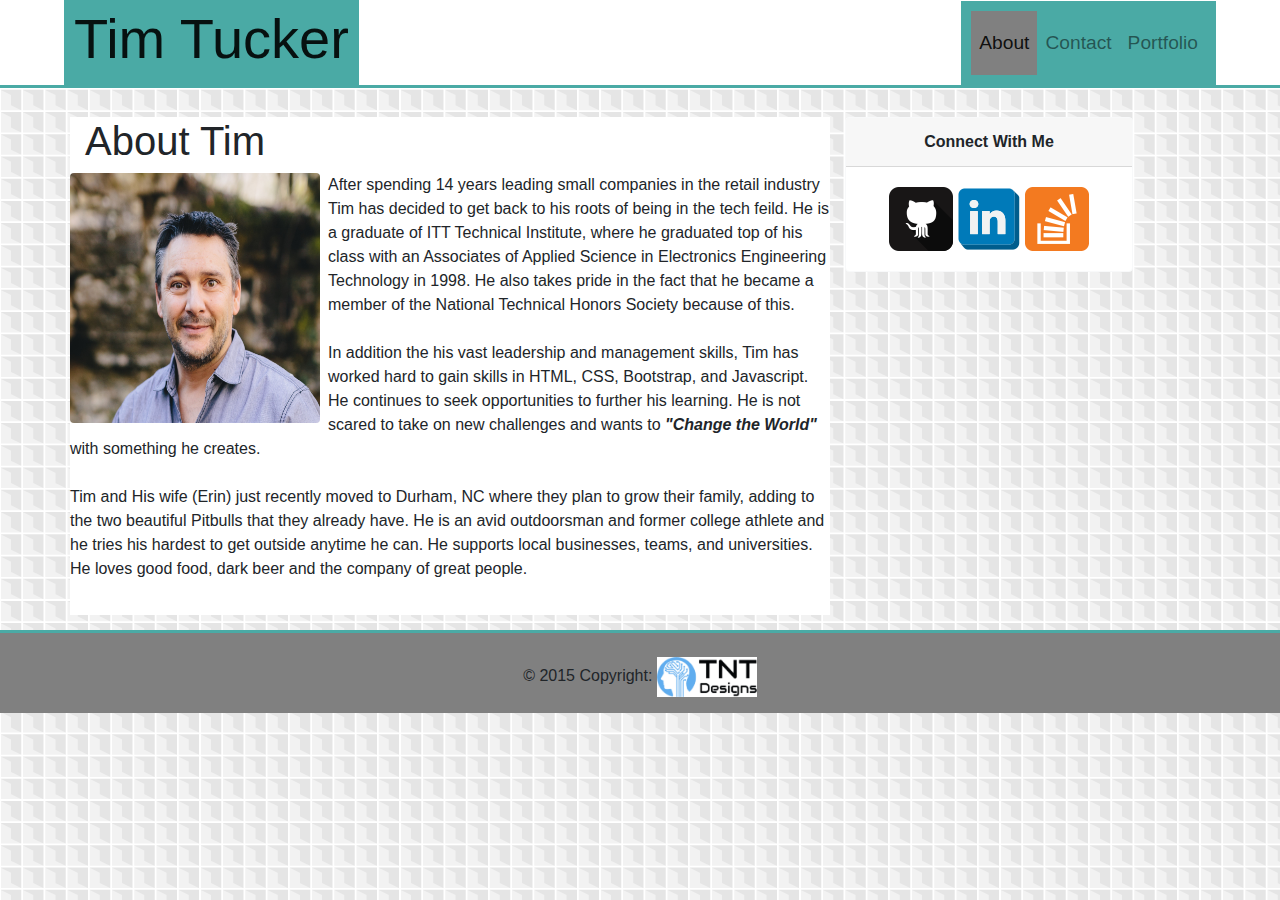
<file: index.html>
<!-- Bootstrap Portfolio Homework #2 -->
<!DOCTYPE html>
<html lang="en">

<head>
    <title>Tim Tucker Bootstrap Bio</title>
    <meta charset="utf-8">
    <meta name="viewport" content="width=device-width, initial-scale=1">
    <link rel="stylesheet" href="https://maxcdn.bootstrapcdn.com/bootstrap/4.0.0/css/bootstrap.min.css">
    <link rel="stylesheet" type="text/css" href="style.css">
</head>

<body>
    <!-- header with name and nave bar that collapses when screen sizes down -->
    <header>
        <nav class="navbar navbar-expand-lg navbar-light">
            <a class="navbar-brand" href="#">
                <h1 class="display-4 strong">Tim Tucker</h1>
            </a>
            <button class="navbar-toggler collapsed" type="button" data-toggle="collapse" data-target="#navbarSupportedContent" aria-controls="navbarSupportedContent"
                aria-expanded="false" aria-label="Toggle navigation">
                <span class="navbar-toggler-icon"></span>
            </button>
            <div class="collapse navbar-collapse" id="navbarSupportedContent">
                <ul class="navbar-nav ml-auto">
                    <li class="nav-item active">
                        <a class="nav-link" href="index.html">About
                            <span class="sr-only"></span>
                        </a>
                    </li>
                    <li class="nav-item">
                        <a class="nav-link" href="contact.html">Contact</a>
                    </li>
                    <li class="nav-item">
                        <a class="nav-link" href="portfolio.html">Portfolio</a>
                    </li>
                </ul>
            </div>
        </nav>
    </header>
    <br>

    <!-- main conatiner  contains profile pic and bio text which wraps around image-->
    <section class="container">
        <div class="row">
            <section class="col-xs-12 col-sm-12 col-md-8" id="about-tim">
                <h1>About Tim</h1>
                <div class="row">
                    <div class="">
                        <img class="img-responsive rounded float-left mr-2" height=250 width="250" src="images/Tim+Erin-Eng-9706(4).jpg"
                            alt="timprofile" /> After spending 14 years leading small companies in the retail industry Tim has decided to get back
                        to his roots of being in the tech feild. He is a graduate of ITT Technical Institute, where he graduated
                        top of his class with an Associates of Applied Science in Electronics Engineering Technology in 1998.
                        He also takes pride in the fact that he became a member of the National Technical Honors Society
                        because of this.
                        <br />
                        <br /> In addition the his vast leadership and management skills, Tim has worked hard to gain skills in
                        HTML, CSS, Bootstrap, and Javascript. He continues to seek opportunities to further his learning.
                        He is not scared to take on new challenges and wants to
                        <strong>
                            <em>"Change the World"</em>
                        </strong> with something he creates.
                        <br />
                        <br /> Tim and His wife (Erin) just recently moved to Durham, NC where they plan to grow their family,
                        adding to the two beautiful Pitbulls that they already have. He is an avid outdoorsman and former
                        college athlete and he tries his hardest to get outside anytime he can. He supports local businesses,
                        teams, and universities. He loves good food, dark beer and the company of great people.</div>
                </div>
                <br />
            </section>

            <!-- social media links in side bar -->
            <div class="col-xs-12 col-sm-12 col-md-4">
                <div class="card border-light mb-3" style="max-width: 18rem;">
                    <div class="card-header">
                        <strong>Connect With Me</strong>
                    </div>
                    <div class="card-body">
                        <p class="card-text">
                            <a href="https://github.com/tntucker0015" target="_blank">
                                <img class="thumbnail" src="images/if_github2_252065.png" alt="Github">
                            </a>
                            <a href="https://www.linkedin.com/in/tim-tucker/" target="_blank">
                                <img class="thumbnail" src="images/if_square_linkedin_1374506.png" alt="Linked In">
                            </a>
                            <a href="https://stackoverflow.com/users/9131653/tntucker?tab=profile" target="_blank">
                                <img class="thumbnail" src="images/if_overflow_386674.png" alt="Stack overflow">
                            </a>
                        </p>
                    </div>
                </div>
            </div>
        </div>
    </section>
    <!-- scripts that allow navbar to link to connect and portfolio when collapsed -->
    <script src="https://code.jquery.com/jquery-3.2.1.slim.min.js" integrity="sha384-KJ3o2DKtIkvYIK3UENzmM7KCkRr/rE9/Qpg6aAZGJwFDMVNA/GpGFF93hXpG5KkN"
        crossorigin="anonymous"></script>
    <script src="https://cdnjs.cloudflare.com/ajax/libs/popper.js/1.12.9/umd/popper.min.js" integrity="sha384-ApNbgh9B+Y1QKtv3Rn7W3mgPxhU9K/ScQsAP7hUibX39j7fakFPskvXusvfa0b4Q"
        crossorigin="anonymous"></script>
    <script src="https://maxcdn.bootstrapcdn.com/bootstrap/4.0.0/js/bootstrap.min.js" integrity="sha384-JZR6Spejh4U02d8jOt6vLEHfe/JQGiRRSQQxSfFWpi1MquVdAyjUar5+76PVCmYl"
        crossorigin="anonymous"></script>
</body>

<footer>
    <!-- copryright and logo info -->
    <div class="page-footer font-small #2e2e2e pt-1 mt-1">
        <div class="footer-copyright py-3 text-center">
            <div class="container-fluid">
                © 2015 Copyright:
                <img class="image-thumbnail" id="logo" src="images/Logomakr_8L2lxQ.png" alt="tnt designs">
            </div>
        </div>
    </div>
</footer>

</html>
</file>
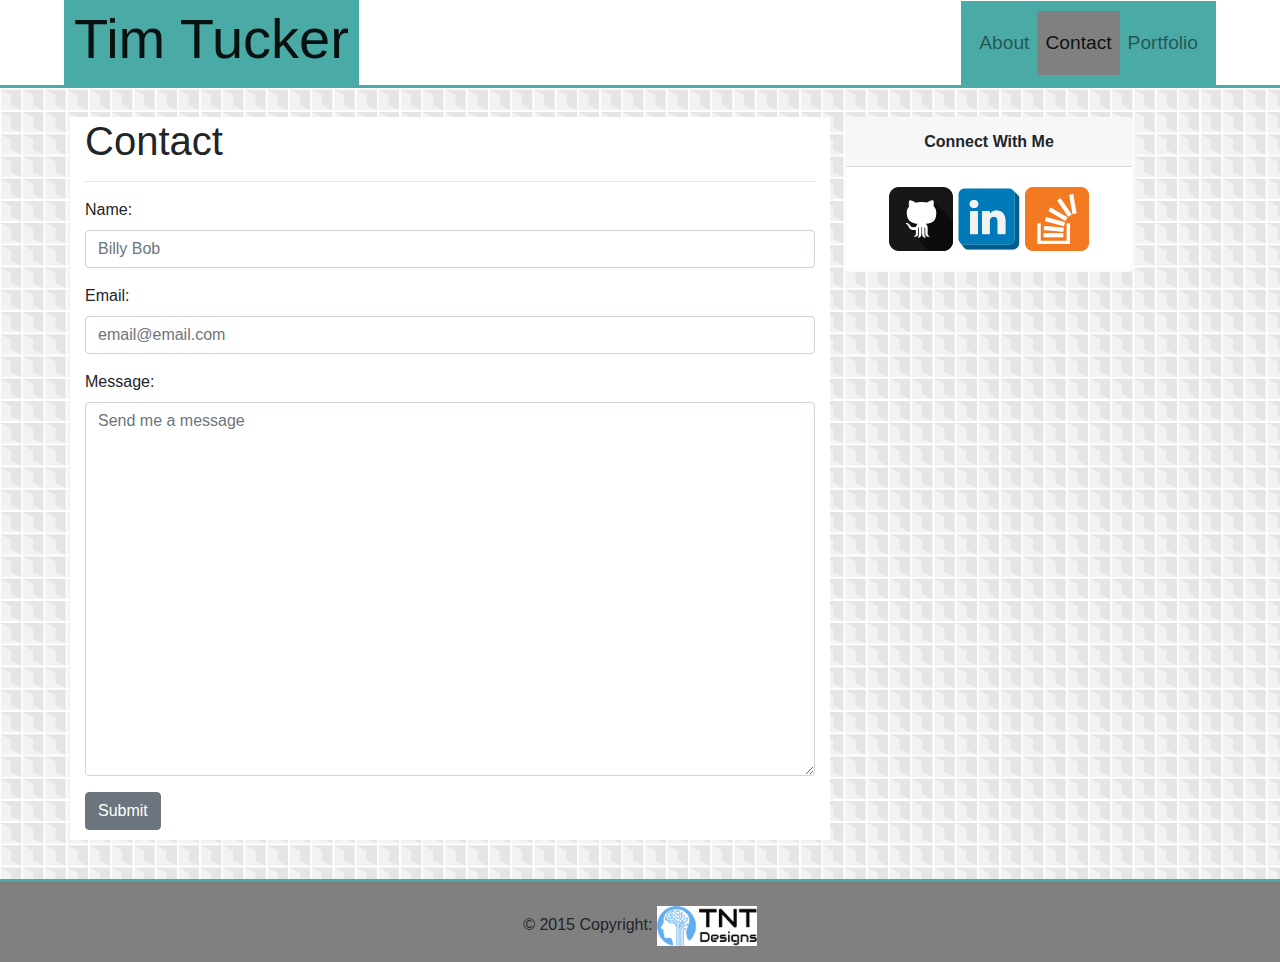
<file: contact.html>
<!-- Bootstrap Portfolio Homework #2 -->
<!DOCTYPE html>
<html lang="en">

<head>
    <title>Tim Tucker Bootstrap Bio</title>
    <meta charset="utf-8">
    <meta name="viewport" content="width=device-width, initial-scale=1">
    <link rel="stylesheet" href="https://maxcdn.bootstrapcdn.com/bootstrap/4.0.0/css/bootstrap.min.css">
    <link rel="stylesheet" type="text/css" href="style.css">
</head>

<body>
    <!-- contains Name and navbar with links to about and portfolio pages -->
    <header>
        <nav class="navbar navbar-expand-lg navbar-light">
            <a class="navbar-brand" href="#">
                <h1 class="display-4 strong">Tim Tucker</h1>
            </a>
            <button class="navbar-toggler collapsed" type="button" data-toggle="collapse" data-target="#navbarSupportedContent" aria-controls="navbarSupportedContent"
                aria-expanded="false" aria-label="Toggle navigation">
                <span class="navbar-toggler-icon"></span>
            </button>
            <div class="collapse navbar-collapse" id="navbarSupportedContent">
                <ul class="navbar-nav ml-auto">
                    <li class="nav-item">
                        <a class="nav-link" href="index.html">About
                        </a>
                    </li>
                    <li class="nav-item active">
                        <a class="nav-link" href="contact.html">Contact
                            <span class="sr-only"></span>
                        </a>
                    </li>
                    <li class="nav-item">
                        <a class="nav-link" href="portfolio.html">Portfolio</a>
                    </li>
                </ul>
            </div>
        </nav>
    </header>

    <br />
    <!-- main container in with contact forms and connect with me sections-->
    <section class="container">
        <div class="row">
            <!-- contact form -->
            <div class="col-md-8" id="contact">
                <h1>Contact</h1>
                <hr />
                <div class="">
                    <div class="form-group">
                        <label for="usr">Name:</label>
                        <input type="text" class="form-control" id="usr" placeholder="Billy Bob">
                    </div>
                    <div class="form-group">
                        <label for="pwd">Email:</label>
                        <input type="email" class="form-control" id="email" placeholder="email@email.com">
                    </div>
                    <div class="form-group">
                        <label for="comment">Message:</label>
                        <textarea class="form-control" rows="15" id="comment" placeholder="Send me a message"></textarea>
                    </div>
                    <input class="btn btn-secondary" type="submit" value="Submit">
                </div>
            </div>
            <br />
            <!-- sidebar with social media links -->
            <section class="col-md-4">
                <div class="card border-light mb-3" style="max-width: 18rem;">
                    <div class="card-header">
                        <strong>Connect With Me</strong>
                    </div>
                    <div class="card-body">
                        <p class="card-text">
                            <a href="https://github.com/tntucker0015" target="_blank">
                                <img class="thumbnail" src="images/if_github2_252065.png" alt="Github">
                            </a>
                            <a href="https://www.linkedin.com/in/tim-tucker/" target="_blank">
                                <img class="thumbnail" src="images/if_square_linkedin_1374506.png" alt="Linked In">
                            </a>
                            <a href="https://stackoverflow.com/users/9131653/tntucker?tab=profile" target="_blank">
                                <img class="thumbnail" src="images/if_overflow_386674.png" alt="Stack overflow">
                            </a>
                        </p>
                    </div>
                </div>
            </section>
        </div>
    </section>
    <!-- JS links so navbar works when collapsed -->
    <script src="https://code.jquery.com/jquery-3.2.1.slim.min.js" integrity="sha384-KJ3o2DKtIkvYIK3UENzmM7KCkRr/rE9/Qpg6aAZGJwFDMVNA/GpGFF93hXpG5KkN"
        crossorigin="anonymous"></script>
    <script src="https://cdnjs.cloudflare.com/ajax/libs/popper.js/1.12.9/umd/popper.min.js" integrity="sha384-ApNbgh9B+Y1QKtv3Rn7W3mgPxhU9K/ScQsAP7hUibX39j7fakFPskvXusvfa0b4Q"
        crossorigin="anonymous"></script>
    <script src="https://maxcdn.bootstrapcdn.com/bootstrap/4.0.0/js/bootstrap.min.js" integrity="sha384-JZR6Spejh4U02d8jOt6vLEHfe/JQGiRRSQQxSfFWpi1MquVdAyjUar5+76PVCmYl"
        crossorigin="anonymous"></script>
</body>
<br />
<footer>
    <!-- contains copyright and logo info -->
    <div class="page-footer font-small #2e2e2e pt-1 mt-1">
        <div class="footer-copyright py-3 text-center">
            <div class="container-fluid">
                © 2015 Copyright:
                <img class="image-thumbnail" id="logo" src="images/Logomakr_8L2lxQ.png" alt="tnt designs">
            </div>
        </div>
    </div>
</footer>

</html>
</file>
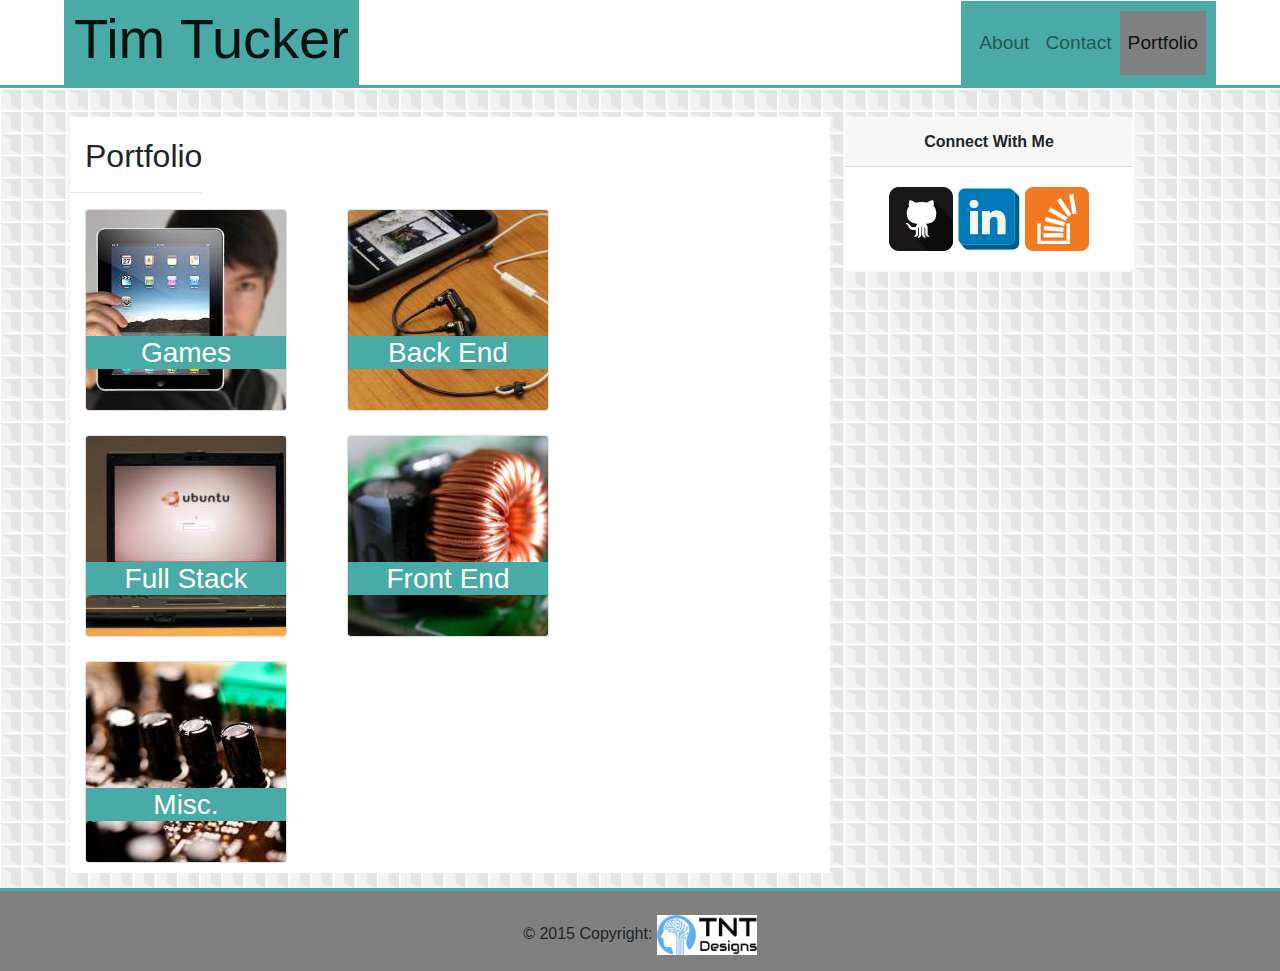
<file: portfolio.html>
<!-- Bootstrap Portfolio Homework #2 -->
<!DOCTYPE html>
<html lang="en">

<head>
    <title>Tim Tucker Bootstrap Bio</title>
    <meta charset="utf-8">
    <meta name="viewport" content="width=device-width, initial-scale=1">
    <link rel="stylesheet" href="https://maxcdn.bootstrapcdn.com/bootstrap/4.0.0/css/bootstrap.min.css">
    <link rel="stylesheet" type="text/css" href="style.css">
</head>

<body>
    <!-- contains name and navbar with links to about and contact pages -->
    <header>
        <nav class="navbar navbar-expand-lg navbar-light">
            <a class="navbar-brand" href="#">
                <h1 class="display-4 strong">Tim Tucker</h1>
            </a>
            <button class="navbar-toggler collapsed" type="button" data-toggle="collapse" data-target="#navbarSupportedContent" aria-controls="navbarSupportedContent"
                aria-expanded="false" aria-label="Toggle navigation">
                <span class="navbar-toggler-icon"></span>
            </button>
            <div class="collapse navbar-collapse" id="navbarSupportedContent">
                <ul class="navbar-nav ml-auto">
                    <li class="nav-item">
                        <a class="nav-link" href="index.html">About</a>
                    </li>
                    <li class="nav-item">
                        <a class="nav-link" href="contact.html">Contact</a>
                    </li>
                    <li class="nav-item active">
                        <a class="nav-link" href="portfolio.html">Portfolio
                            <span class="sr-only"></span>
                        </a>
                    </li>
                </ul>
            </div>
        </nav>
    </header>

    <br />
    <!-- main container with Potfolio images and connect with me sections -->
    <div class="container">
        <div class="row">
            <!-- content -->
            <div class="col-xs-12 col-sm-12 col-md-8" id="portfolio">
                <!-- Portfolio section -->
                <div class="row">
                    <!-- portfolio name row -->
                    <div class="col-xs-12">
                        <h2 class="portfolio">Portfolio</h2>
                        <hr />
                    </div>
                </div>
                <div class="row">
                    <!-- images -->
                    <div class="card-deck">
                        <div class="col-md-6">
                            <div class="card">
                                <img class="card-img" src="images/technics-q-c-200-200-1.jpg" alt="Card image">
                                <div class="card-img-overlay">
                                    <p class="card-text">
                                        <h3>Games</h3>
                                    </p>
                                </div>
                            </div>
                            <br />
                            <div class="card">
                                <img class="card-img" src="images/technics-q-c-200-200-3.jpg" alt="Card image">
                                <div class="card-img-overlay">
                                    <p class="card-text">
                                        <h3>Full Stack</h3>
                                    </p>
                                </div>
                            </div>
                            <br/>
                            <div class="card">
                                <img class="card-img" src="images/technics-q-c-200-200-4.jpg" alt="Card image">
                                <div class="card-img-overlay">
                                    <p class="card-text">
                                        <h3>Misc.</h3>
                                    </p>
                                </div>
                            </div>
                        </div>
                        <div class="col-md-6">
                            <div class="card">
                                <img class="card-img" src="images/technics-q-c-200-200-7.jpg" alt="Card image">
                                <div class="card-img-overlay">
                                    <p class="card-text">
                                        <h3>Back End</h3>
                                    </p>
                                </div>
                            </div>
                            <br />
                            <div class="card">
                                <img class="card-img" src="images/technics-q-c-200-200-8.jpg" alt="Card image">
                                <div class="card-img-overlay">
                                    <p class="card-text">
                                        <h3>Front End</h3>
                                    </p>
                                </div>
                            </div>
                        </div>
                    </div>
                </div>
            </div>
            <br />
            <!-- sidebar with links to social media -->
            <div class="col-xs-12 col-sm-12 col-md-4">
                <div class="card border-light mb-3" style="max-width: 18rem;">
                    <div class="card-header">
                        <strong>Connect With Me</strong>
                    </div>
                    <div class="card-body">
                        <p class="card-text">
                            <a href="https://github.com/tntucker0015" target="_blank">
                                <img class="thumbnail" src="images/if_github2_252065.png" alt="Github">
                            </a>
                            <a href="https://www.linkedin.com/in/tim-tucker/" target="_blank">
                                <img class="thumbnail" src="images/if_square_linkedin_1374506.png" alt="Linked In">
                            </a>
                            <a href="https://stackoverflow.com/users/9131653/tntucker?tab=profile" target="_blank">
                                <img class="thumbnail" src="images/if_overflow_386674.png" alt="Stack overflow">
                            </a>
                        </p>
                    </div>
                </div>
            </div>
        </div>
    </div>
    <!-- JS links so navbar works when collapsed -->
    <script src="https://code.jquery.com/jquery-3.2.1.slim.min.js" integrity="sha384-KJ3o2DKtIkvYIK3UENzmM7KCkRr/rE9/Qpg6aAZGJwFDMVNA/GpGFF93hXpG5KkN"
        crossorigin="anonymous"></script>
    <script src="https://cdnjs.cloudflare.com/ajax/libs/popper.js/1.12.9/umd/popper.min.js" integrity="sha384-ApNbgh9B+Y1QKtv3Rn7W3mgPxhU9K/ScQsAP7hUibX39j7fakFPskvXusvfa0b4Q"
        crossorigin="anonymous"></script>
    <script src="https://maxcdn.bootstrapcdn.com/bootstrap/4.0.0/js/bootstrap.min.js" integrity="sha384-JZR6Spejh4U02d8jOt6vLEHfe/JQGiRRSQQxSfFWpi1MquVdAyjUar5+76PVCmYl"
        crossorigin="anonymous"></script>
</body>

<footer>
    <!-- contains copyright and logo -->
    <div class="page-footer font-small #2e2e2e pt-1 mt-1">
        <div class="footer-copyright py-3 text-center">
            <div class="container-fluid">
                © 2015 Copyright:
                <img class="image-thumbnail" id="logo" src="images/Logomakr_8L2lxQ.png" alt="tnt designs">
            </div>
        </div>
    </div>
</footer>

</html>
</file>
<file: style.css>
body {
    background-image: url(images/skyscraper.png);
}
/* contains name and navbar */
header {
    background-color: white;
    border-bottom: solid #4aaaa5 3px;
    padding-left: 5%;
    padding-right: 5%;
    margin-bottom: 5px;
}

/* for image cards on portfolio page */
.card-header, .card-text {
    text-align:center;
}

/* for text on images on portfolio page */
.card-img-overlay {
    padding: 0px;
}

/* avtive page in navbar */
.active {
    background-color: grey;
}

/* main content box on all pages */
#about-tim, #contact, #portfolio {
    background-color:#fff;
    padding-bottom: 10px;
    margin-bottom: 15px;
    border: none;
}

/* form on contact page */
.form-group {
    width: 100%;
}

.portfolio {
    padding-left: 15px;
    padding-top: 20px;
}

h3 {
    position:relative;
    top: 110px;
    margin-left: 0px;
    margin-right: 0px;
    color: white;
    background-color: #4aaaa5;
    text-align: center;
}

/* all nav is in header */
.navbar {
    padding: 0px;
}
.navbar-brand {
    background-color: #4aaaa5;
    padding-left: 10px;
    padding-right: 10px;
}

.navbar-nav {
    background-color: #4aaaa5;
    font-size: larger;
    line-height: 2.5em;
    padding: 10px;
}

.nav-item {
    color: #4aaaa5;
    transition: 2s;
}

.nav-item:hover {
    background-color: white;
}


footer {
    background-color: grey;
    border-top:  solid #4aaaa5 3px;
    margin-top: 0px;
    padding-top: 0px;
}

/* inside footer */
#logo {
    height:40px;
    width: 100px;
}
</file>
